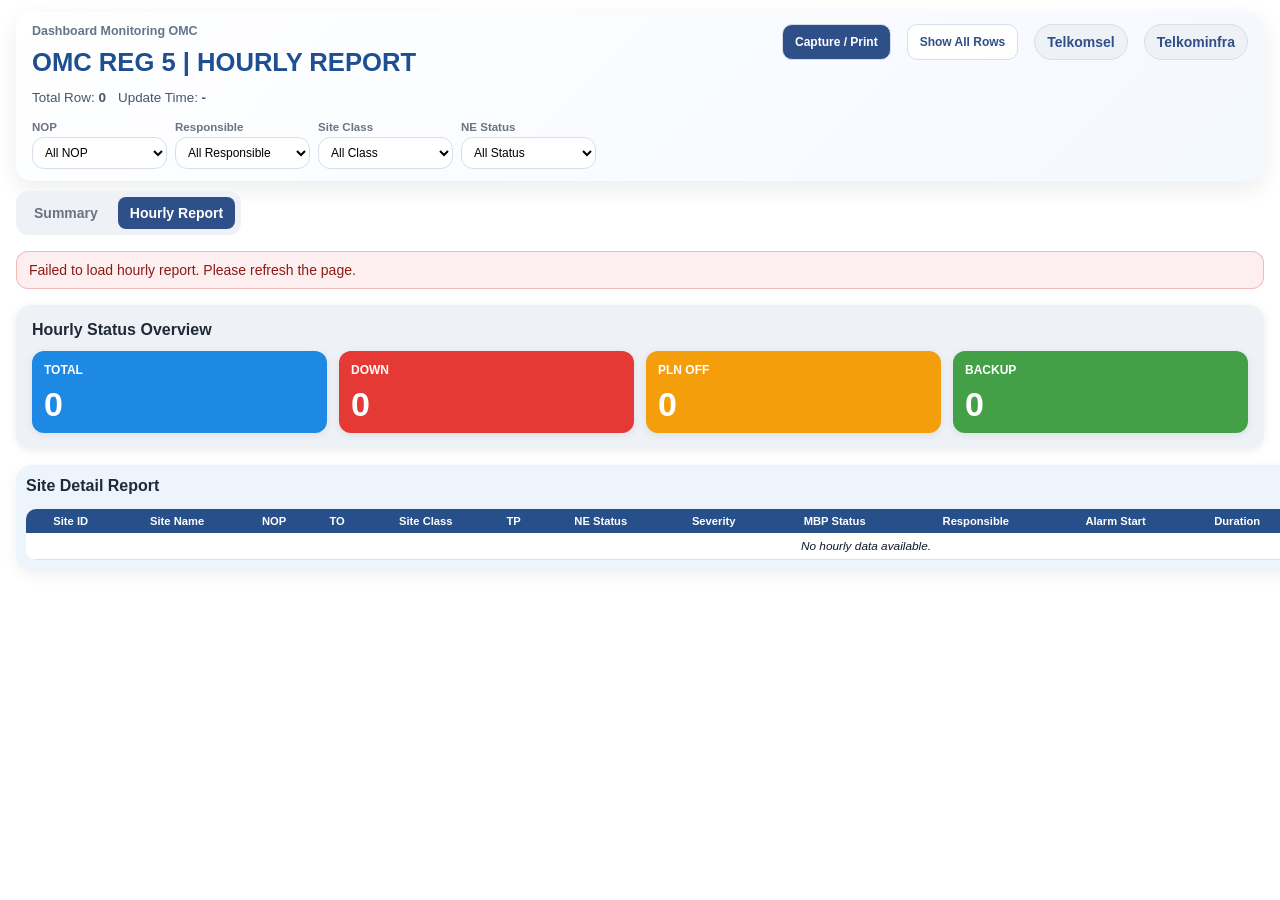
<file: pages/hourly-report.html>
<!DOCTYPE html>
<html lang="en">
  <head>
    <meta charset="UTF-8" />
    <meta name="viewport" content="width=device-width, initial-scale=1.0" />
    <title>OMC Dashboard | Hourly Report</title>
    <link rel="stylesheet" href="../assets/css/variables.css" />
    <link rel="stylesheet" href="../assets/css/main.css" />
    <link rel="stylesheet" href="../assets/css/layout.css" />
    <link rel="stylesheet" href="../assets/css/components.css" />
    <link rel="stylesheet" href="../assets/css/hourly-report.css" />
  </head>
  <body data-page="hourly-report">
    <div class="page-shell hourly-shell">
      <header class="page-header page-header--hourly">
        <div class="brand-block">
          <div class="brand-copy">
            <p class="eyebrow">Dashboard Monitoring OMC</p>
            <h1>OMC REG 5 | HOURLY REPORT</h1>
            <div class="meta-row">
              <span>Total Row: <strong id="hourlyTotalRows">0</strong></span>
              <span>Update Time: <strong id="hourlyUpdatedAt">-</strong></span>
            </div>
            <div class="toolbar-group toolbar-group--header" id="hourlyFilters">
              <label class="field-control field-control--inline">
                <span>NOP</span>
                <select id="hourlyFilterNop">
                  <option value="ALL">All NOP</option>
                </select>
              </label>
              <label class="field-control field-control--inline">
                <span>Responsible</span>
                <select id="hourlyFilterResponsible">
                  <option value="ALL">All Responsible</option>
                </select>
              </label>
              <label class="field-control field-control--inline">
                <span>Site Class</span>
                <select id="hourlyFilterClass">
                  <option value="ALL">All Class</option>
                </select>
              </label>
              <label class="field-control field-control--inline">
                <span>NE Status</span>
                <select id="hourlyFilterNeStatus">
                  <option value="ALL">All Status</option>
                </select>
              </label>
            </div>
          </div>
          <div class="brand-logos brand-logos--actions">
            <button class="action-button" id="hourlyCaptureButton" type="button">Capture / Print</button>
            <button class="action-button action-button--secondary" id="hourlyShowAllButton" type="button">Show All Rows</button>
            <span class="logo-chip">Telkomsel</span>
            <span class="logo-chip">Telkominfra</span>
          </div>
        </div>
      </header>
      <nav class="page-nav" aria-label="Dashboard pages">
        <a class="page-nav__link" href="./summary.html">Summary</a>
        <a class="page-nav__link page-nav__link--active" href="./hourly-report.html" aria-current="page">Hourly Report</a>
      </nav>

      <div class="ui-state is-hidden" id="hourlyState" aria-live="polite"></div>

      <section class="section-block">
        <div class="scorecard-panel">
          <div class="panel-title-row">
            <h2>Hourly Status Overview</h2>
          </div>
          <div class="scorecard-grid scorecard-grid--status" id="hourlyStatusCards"></div>
        </div>
      </section>

      <section class="section-block">
        <article class="panel-card panel-card--table panel-card--hourly-table">
          <div class="panel-title-row">
            <h2>Site Detail Report</h2>
            <div class="hourly-pagination" id="hourlyPagination">
              <span class="hourly-pagination__info" id="hourlyPaginationInfo">Showing 0 of 0</span>
              <button class="hourly-pagination__btn" id="hourlyPrevPage" type="button">Prev</button>
              <span class="hourly-pagination__page" id="hourlyPageIndicator">1 / 1</span>
              <button class="hourly-pagination__btn" id="hourlyNextPage" type="button">Next</button>
            </div>
          </div>
          <div class="table-wrapper table-wrapper--hourly">
            <table class="data-table" id="hourlyTable">
              <thead>
                <tr>
                  <th>Site ID</th>
                  <th>Site Name</th>
                  <th>NOP</th>
                  <th>TO</th>
                  <th>Site Class</th>
                  <th>TP</th>
                  <th>NE Status</th>
                  <th>Severity</th>
                  <th>MBP Status</th>
                  <th>Responsible</th>
                  <th>Alarm Start</th>
                  <th>Duration</th>
                  <th>Remark</th>
                  <th>Jarak ETA</th>
                  <th>Kabupaten</th>
                  <th>PIC</th>
                </tr>
              </thead>
              <tbody></tbody>
            </table>
          </div>
        </article>
      </section>
    </div>

    <script src="../assets/js/config.js"></script>
    <script src="../assets/js/utils.js"></script>
    <script src="../assets/js/transformers.js"></script>
    <script src="../assets/js/api.js"></script>
    <script src="../assets/js/charts.js"></script>
    <script src="../assets/js/map.js"></script>
    <script src="../assets/js/main.js"></script>
    <script src="../assets/js/hourly-report.js"></script>
  </body>
</html>
</file>
<file: assets/css/variables.css>
:root {
  --color-bg-page: #f3f4f6;
  --color-bg-surface: #ffffff;
  --color-bg-muted: #eef2f7;
  --color-border: #d7deea;

  --color-text-primary: #1f2937;
  --color-text-secondary: #6b7280;
  --color-text-inverse: #ffffff;

  --color-brand-primary: #2f4f88;
  --color-brand-primary-dark: #213a67;

  --color-status-danger: #e53935;
  --color-status-warning: #f59e0b;
  --color-status-success: #43a047;
  --color-status-info: #1e88e5;
  --color-status-neutral: #546274;

  --color-class-diamond: #11b5c9;
  --color-class-platinum: #b0bec5;
  --color-class-gold: #ffc107;
  --color-class-silver: #d9d9d9;
  --color-class-bronze: #a1887f;

  --color-responsible-enom: #3f51b5;
  --color-responsible-akses: #8e24aa;
  --color-responsible-vendor: #00897b;
  --color-responsible-tp: #6d4c41;

  --font-family-base: Arial, Helvetica, sans-serif;

  --font-size-xs: 11px;
  --font-size-sm: 12px;
  --font-size-md: 14px;
  --font-size-lg: 16px;
  --font-size-xl: 24px;
  --font-size-2xl: 28px;

  --space-1: 4px;
  --space-2: 8px;
  --space-3: 12px;
  --space-4: 16px;
  --space-5: 20px;
  --space-6: 24px;

  --radius-sm: 8px;
  --radius-md: 12px;
  --radius-lg: 16px;

  --shadow-sm: 0 2px 8px rgba(15, 23, 42, 0.08);
  --shadow-md: 0 8px 24px rgba(15, 23, 42, 0.12);
}
</file>
<file: assets/css/main.css>
@import url('./variables.css');
@import url('./layout.css');
@import url('./components.css');

* {
  box-sizing: border-box;
}

html,
body {
  margin: 0;
  padding: 0;
  min-height: 100%;
  font-family: var(--font-family-base);
  background: var(--color-bg-page);
  color: var(--color-text-primary);
}

body {
  min-width: 0;
}

a {
  color: var(--color-status-info);
  text-decoration: none;
}

img {
  max-width: 100%;
  display: block;
}

h1,
h2,
h3,
p {
  margin: 0;
}

button,
select,
input {
  font: inherit;
}

.app-shell--centered {
  min-height: 100vh;
  display: grid;
  place-items: center;
}

.empty-state-card {
  background: var(--color-bg-surface);
  padding: 32px;
  border-radius: var(--radius-lg);
  box-shadow: var(--shadow-md);
  text-align: center;
  min-width: 360px;
}
</file>
<file: assets/css/layout.css>
.page-shell {
  width: 100%;
  min-height: 100vh;
  margin: 0;
  padding: 16px 20px 24px;
  background: var(--color-bg-surface);
}

.page-header {
  margin-bottom: 16px;
}

.brand-block {
  display: flex;
  justify-content: space-between;
  align-items: flex-start;
  gap: 16px;
}

.brand-copy {
  display: grid;
  gap: 8px;
}

.eyebrow {
  font-size: var(--font-size-md);
  color: var(--color-text-secondary);
  font-weight: 700;
}

.page-header h1 {
  font-size: var(--font-size-2xl);
  line-height: 1.1;
  color: var(--color-brand-primary);
}

.meta-row {
  display: flex;
  gap: 20px;
  flex-wrap: wrap;
  font-size: var(--font-size-md);
  color: var(--color-text-secondary);
}

.brand-logos {
  display: flex;
  align-items: center;
  gap: 16px;
}

.brand-logos--actions {
  flex-wrap: wrap;
  justify-content: flex-end;
}

.brand-logos img {
  height: 44px;
  object-fit: contain;
}

.logo-chip {
  display: inline-flex;
  align-items: center;
  justify-content: center;
  min-height: 36px;
  padding: 0 12px;
  border-radius: 999px;
  font-size: var(--font-size-md);
  font-weight: 700;
  color: var(--color-brand-primary);
  background: var(--color-bg-muted);
  border: 1px solid var(--color-border);
}

.toolbar {
  margin-bottom: 16px;
}

.page-nav {
  display: inline-flex;
  gap: 8px;
  margin-bottom: 16px;
  padding: 6px;
  border-radius: var(--radius-md);
  background: var(--color-bg-muted);
}

.page-nav__link {
  padding: 8px 12px;
  border-radius: var(--radius-sm);
  font-size: var(--font-size-md);
  font-weight: 700;
  color: var(--color-text-secondary);
}

.page-nav__link--active {
  color: var(--color-text-inverse);
  background: var(--color-brand-primary);
}

.toolbar-group {
  display: flex;
  gap: 12px;
  flex-wrap: wrap;
}

.field-control {
  display: grid;
  gap: 6px;
}

.field-control--inline {
  gap: 4px;
}

.field-control span {
  font-size: var(--font-size-sm);
  color: var(--color-text-secondary);
  font-weight: 700;
}

.field-control select {
  min-width: 180px;
  height: 36px;
  border: 1px solid var(--color-border);
  border-radius: var(--radius-md);
  padding: 0 12px;
  background: var(--color-bg-surface);
}

.section-block {
  display: grid;
  gap: 16px;
  margin-bottom: 16px;
}

.summary-main-grid {
  display: grid;
  grid-template-columns: 55% 45%;
  gap: 16px;
}

.summary-left-column,
.summary-right-column {
  display: grid;
  gap: 16px;
}

.chart-grid {
  display: grid;
  gap: 16px;
}

.chart-grid--summary {
  grid-template-columns: 1fr 1fr;
}

.hourly-top-grid {
  display: grid;
  gap: 16px;
  margin-bottom: 16px;
}

@media (max-width: 992px) {
  .summary-main-grid,
  .chart-grid--summary {
    grid-template-columns: 1fr;
  }
}

@media (max-width: 768px) {
  .page-shell {
    padding: 16px;
  }

  .brand-block {
    flex-direction: column;
    align-items: flex-start;
  }

  .toolbar-group {
    flex-direction: column;
  }

  .page-nav {
    width: 100%;
  }

  .field-control select {
    min-width: 100%;
  }
}
</file>
<file: assets/css/components.css>
.panel-card,
.scorecard-panel {
  background: var(--color-bg-muted);
  border-radius: var(--radius-lg);
  padding: 16px;
  box-shadow: var(--shadow-sm);
}

.panel-title-row {
  display: flex;
  justify-content: space-between;
  align-items: center;
  margin-bottom: 12px;
}

.panel-title-row h2 {
  font-size: var(--font-size-lg);
  color: var(--color-text-primary);
}

.scorecard-grid {
  display: grid;
  gap: 12px;
}

.scorecard-grid--status {
  grid-template-columns: repeat(4, minmax(0, 1fr));
}

.scorecard-grid--class {
  grid-template-columns: repeat(5, minmax(0, 1fr));
}

.scorecard {
  border-radius: var(--radius-md);
  padding: 12px;
  color: var(--color-text-inverse);
  box-shadow: var(--shadow-sm);
  min-height: 82px;
  display: flex;
  flex-direction: column;
  justify-content: space-between;
}

.scorecard__label {
  font-size: var(--font-size-sm);
  font-weight: 700;
}

.scorecard__value {
  font-size: 34px;
  line-height: 1;
  font-weight: 800;
}

.scorecard--danger { background: var(--color-status-danger); }
.scorecard--warning { background: var(--color-status-warning); }
.scorecard--success { background: var(--color-status-success); }
.scorecard--info { background: var(--color-status-info); }
.scorecard--neutral { background: var(--color-status-neutral); }
.scorecard--diamond { background: var(--color-class-diamond); }
.scorecard--platinum { background: var(--color-class-platinum); color: var(--color-text-primary); }
.scorecard--gold { background: var(--color-class-gold); color: var(--color-text-primary); }
.scorecard--silver { background: var(--color-class-silver); color: var(--color-text-primary); }
.scorecard--bronze { background: var(--color-class-bronze); }
.scorecard--primary { background: var(--color-brand-primary); }

.table-wrapper {
  overflow: auto;
}

.data-table {
  width: 100%;
  border-collapse: collapse;
}

.data-table thead th {
  position: sticky;
  top: 0;
  background: var(--color-brand-primary);
  color: var(--color-text-inverse);
  text-align: left;
  font-size: var(--font-size-sm);
  padding: 10px 12px;
  white-space: nowrap;
}

.data-table tbody td {
  padding: 10px 12px;
  font-size: 13px;
  border-bottom: 1px solid var(--color-border);
  vertical-align: top;
}

.data-table tbody tr:nth-child(even) {
  background: rgba(255, 255, 255, 0.7);
}

.empty-cell {
  text-align: center;
  color: var(--color-text-secondary);
  font-style: italic;
}

.chart-placeholder,
.map-stage {
  min-height: 220px;
  border: 2px dashed var(--color-border);
  border-radius: var(--radius-md);
  background: var(--color-bg-surface);
  display: grid;
  place-items: center;
  color: var(--color-text-secondary);
  padding: 16px;
}

.panel-card--map .map-stage {
  min-height: 700px;
}

.map-legend {
  display: flex;
  gap: 16px;
  flex-wrap: wrap;
  margin-top: 12px;
  font-size: var(--font-size-sm);
  color: var(--color-text-secondary);
}

.badge {
  display: inline-flex;
  align-items: center;
  justify-content: center;
  padding: 4px 10px;
  border-radius: 999px;
  font-size: var(--font-size-sm);
  font-weight: 700;
  color: var(--color-text-inverse);
}

.badge--danger { background: var(--color-status-danger); }
.badge--warning { background: var(--color-status-warning); }
.badge--success { background: var(--color-status-success); }
.badge--info { background: var(--color-status-info); }
.badge--neutral { background: var(--color-status-neutral); }

.action-button {
  height: 36px;
  padding: 0 12px;
  border-radius: 10px;
  border: 1px solid var(--color-border);
  background: var(--color-brand-primary);
  color: var(--color-text-inverse);
  font-size: 12px;
  font-weight: 700;
  cursor: pointer;
}

.action-button--secondary {
  background: var(--color-bg-surface);
  color: var(--color-brand-primary);
}

.metric-row {
  display: grid;
  gap: 6px;
  margin-bottom: 8px;
}

.metric-row:last-child {
  margin-bottom: 0;
}

.metric-row__top {
  display: flex;
  align-items: center;
  justify-content: space-between;
  gap: 10px;
  font-size: 12px;
}

.metric-row__label {
  color: #334155;
  font-weight: 600;
}

.metric-row__value {
  color: #0f172a;
}

.metric-row__bar {
  height: 8px;
  border-radius: 999px;
  background: #e2e8f0;
  overflow: hidden;
}

.metric-row__bar span {
  display: block;
  height: 100%;
  border-radius: inherit;
  background: linear-gradient(90deg, #2f4f88, #1e88e5);
}

.ui-state {
  margin-bottom: 16px;
  padding: 10px 12px;
  border: 1px solid var(--color-border);
  border-radius: var(--radius-md);
  font-size: var(--font-size-md);
  color: var(--color-text-secondary);
  background: var(--color-bg-muted);
}

.ui-state--error {
  border-color: rgba(229, 57, 53, 0.3);
  background: rgba(229, 57, 53, 0.08);
  color: #8b1b17;
}

.ui-state--empty {
  border-style: dashed;
}

.is-hidden {
  display: none !important;
}
</file>
<file: assets/css/hourly-report.css>
html,
body {
  margin: 0;
  padding: 0;
  min-height: 100%;
  background: #f4f7fb;
  font-family: Inter, Arial, sans-serif;
}

:root {
  --hourly-table-viewport-offset: 245px;
}

.hourly-shell {
  width: 100%;
  max-width: none;
  margin: 0;
  padding: 12px 16px 14px;
  box-sizing: border-box;
}

.page-header--hourly {
  background: linear-gradient(135deg, #ffffff 0%, #f4f8ff 100%);
  border-radius: 16px;
  padding: 12px 16px;
  margin-bottom: 10px;
  box-shadow: 0 8px 24px rgba(15, 23, 42, 0.08);
}

.brand-copy h1 {
  margin: 2px 0 6px;
  font-size: 1.6rem;
  line-height: 1.1;
  color: #1d4f91;
}

.eyebrow {
  margin: 0;
  font-size: 0.78rem;
  font-weight: 700;
  color: #64748b;
}

.meta-row {
  display: flex;
  flex-wrap: wrap;
  gap: 12px;
  font-size: 0.84rem;
  color: #475569;
  margin-bottom: 8px;
}

.toolbar-group--header {
  gap: 8px;
}

.toolbar-group--header .field-control {
  min-width: 135px;
}

.toolbar-group--header .field-control span {
  font-size: 0.72rem;
}

.toolbar-group--header .field-control select {
  height: 32px;
  min-width: 135px;
  font-size: 12px;
  padding: 0 8px;
}

.panel-card--hourly-table {
  background: #eef4fb;
  border-radius: 16px;
  padding: 10px;
  box-shadow: 0 5px 15px rgba(15, 23, 42, 0.06);
}

.panel-title-row {
  display: flex;
  justify-content: space-between;
  align-items: center;
  gap: 10px;
  flex-wrap: wrap;
}

.table-wrapper--hourly {
  overflow-x: auto;
  overflow-y: auto;
  max-height: calc(100vh - var(--hourly-table-viewport-offset));
  border-radius: 10px;
  background: #fff;
}

#hourlyTable {
  width: 100%;
  min-width: 1680px;
  border-collapse: collapse;
  background: #fff;
}

#hourlyTable th {
  position: sticky;
  top: 0;
  background: #274f8a;
  color: #fff;
  z-index: 1;
  text-align: center;
  font-size: 0.7rem;
  white-space: nowrap;
  padding: 6px 8px;
  vertical-align: middle;
}

#hourlyTable td {
  font-size: 0.74rem;
  color: #0f172a;
  white-space: nowrap;
  padding: 6px 8px;
  border-bottom: 1px solid #d9e2ef;
  vertical-align: top;
  line-height: 1.2;
}

#hourlyTable tbody tr:nth-child(even) {
  background: #f8fbff;
}

#hourlyTable td:nth-child(2) {
  white-space: normal;
  min-width: 170px;
}

#hourlyTable td.hourly-remark-cell {
  white-space: normal;
  min-width: 220px;
  max-width: 290px;
  word-break: break-word;
}

.hourly-badge {
  display: inline-flex;
  align-items: center;
  justify-content: center;
  min-width: 66px;
  padding: 3px 7px;
  border-radius: 999px;
  font-size: 0.66rem;
  font-weight: 700;
  text-transform: uppercase;
}

.hourly-badge--success {
  background: #dcfce7;
  color: #166534;
}

.hourly-badge--warning {
  background: #fef3c7;
  color: #92400e;
}

.hourly-badge--danger {
  background: #fee2e2;
  color: #b91c1c;
}

.hourly-badge--info {
  background: #dbeafe;
  color: #1d4ed8;
}

.hourly-pagination {
  display: inline-flex;
  align-items: center;
  gap: 8px;
  flex-wrap: wrap;
}

.hourly-pagination__info,
.hourly-pagination__page {
  font-size: 0.74rem;
  color: #334155;
  font-weight: 700;
}

.hourly-pagination__btn {
  border: 1px solid #cbd5e1;
  border-radius: 8px;
  background: #fff;
  color: #1e3a8a;
  font-size: 0.72rem;
  font-weight: 700;
  padding: 4px 8px;
  cursor: pointer;
}

.hourly-pagination__btn:disabled {
  opacity: 0.45;
  cursor: default;
}

@media (max-width: 1200px) {
  .toolbar-group--header .field-control {
    min-width: 120px;
  }
}

@media (max-width: 768px) {
  .hourly-shell {
    padding: 10px;
  }

  .brand-copy h1 {
    font-size: 1.2rem;
  }

  .toolbar-group--header {
    flex-direction: column;
  }

  .toolbar-group--header .field-control,
  .toolbar-group--header .field-control select {
    width: 100%;
  }
}

@media print {
  .action-button,
  .page-nav,
  .hourly-pagination__btn {
    display: none !important;
  }

  .table-wrapper--hourly {
    max-height: none;
    overflow: visible;
  }
}
</file>
